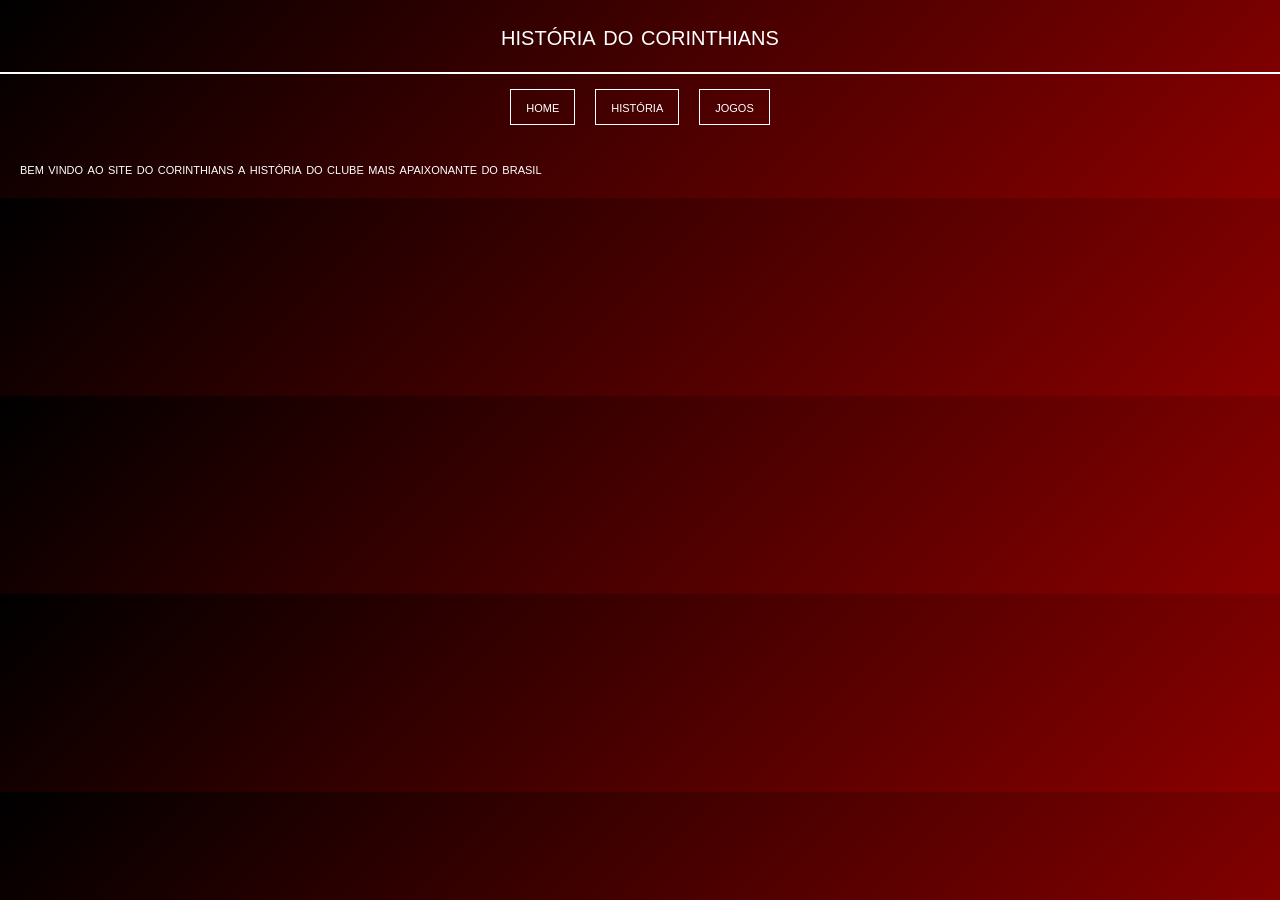
<file: index.html>
<!DOCTYPE html>
<html lang="pt-br">
<head>
  <meta charset="UTF-8">
  <title>corinthians</title>
  <link rel="stylesheet" href="style.css">
</head>
<body>

<header>história do corinthians</header>

<nav>
  <a href="/home/">home</a>
  <a href="/historia/">história</a>
  <a href="/jogos/">jogos</a>
</nav>

<div class="container">
  bem vindo ao site do corinthians  
  a história do clube mais apaixonante do brasil
</div>

<script src="app.js"></script>
</body>
</html>
</file>
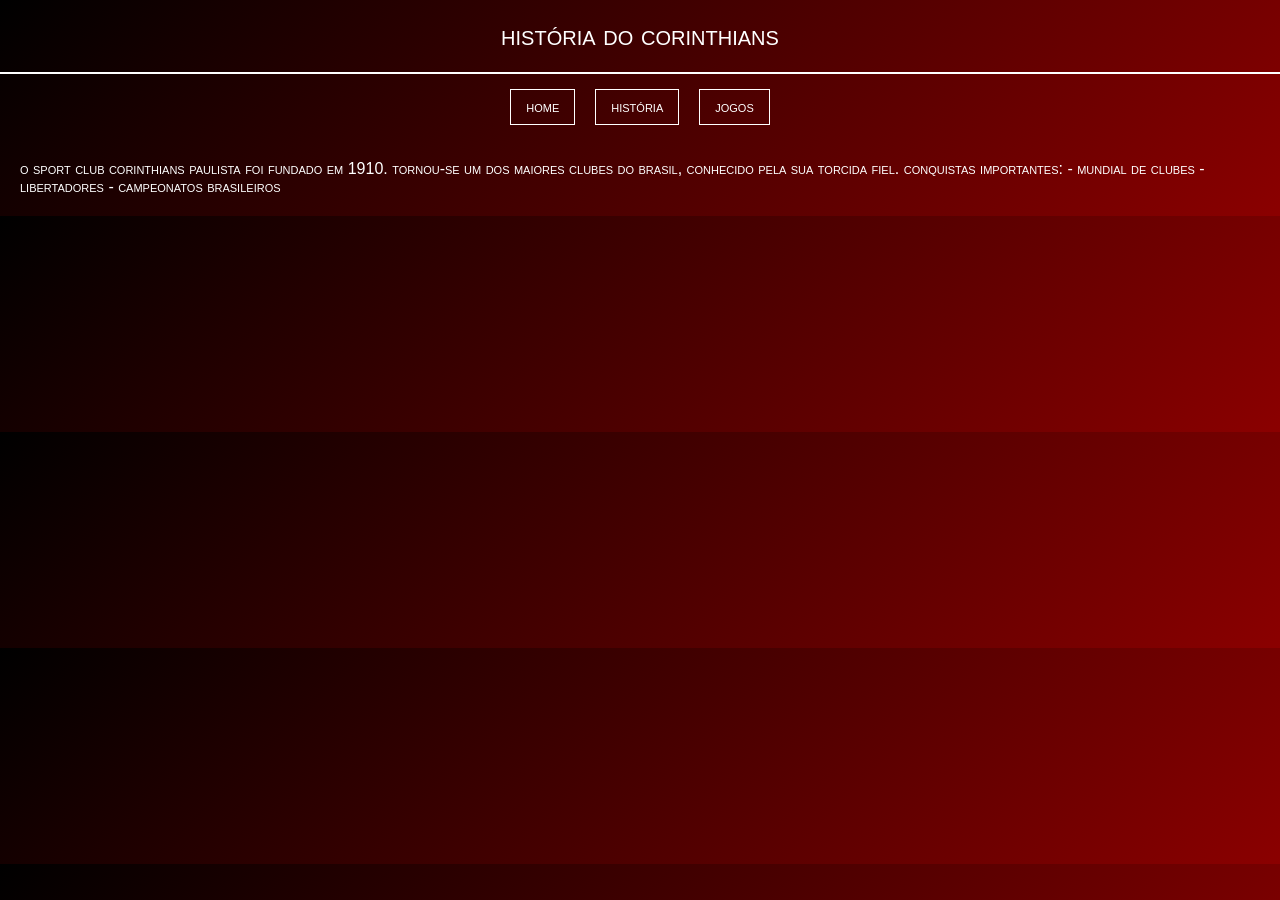
<file: index2.html>
<!DOCTYPE html>
<html lang="pt-br">
<head>
  <meta charset="UTF-8">
  <title>história</title>
  <link rel="stylesheet" href="style.css">
</head>
<body>

<header>história do corinthians</header>

<nav>
  <a href="/home/">home</a>
  <a href="/historia/">história</a>
  <a href="/jogos/">jogos</a>
</nav>

<div class="container">
  o sport club corinthians paulista foi fundado em 1910.  
  tornou-se um dos maiores clubes do brasil, conhecido pela sua torcida fiel.  

  conquistas importantes:  
  - mundial de clubes  
  - libertadores  
  - campeonatos brasileiros  
</div>

</body>
</html>
</file>
<file: style.css>
body {
  margin: 0;
  font-family: "Arial";
  color: white;
  text-transform: lowercase;
  background: linear-gradient(135deg, #000000, #8b0000);
}

header {
  padding: 20px;
  text-align: center;
  font-variant: small-caps;
  font-size: 28px;
  border-bottom: 2px solid white;
}

nav {
  display: flex;
  justify-content: center;
  gap: 20px;
  padding: 15px;
}

nav a {
  color: white;
  text-decoration: none;
  font-variant: small-caps;
  padding: 8px 15px;
  border: 1px solid white;
  transition: 0.3s;
}

nav a:hover {
  background: white;
  color: black;
}

.container {
  padding: 20px;
  font-variant: small-caps;
}
</file>
